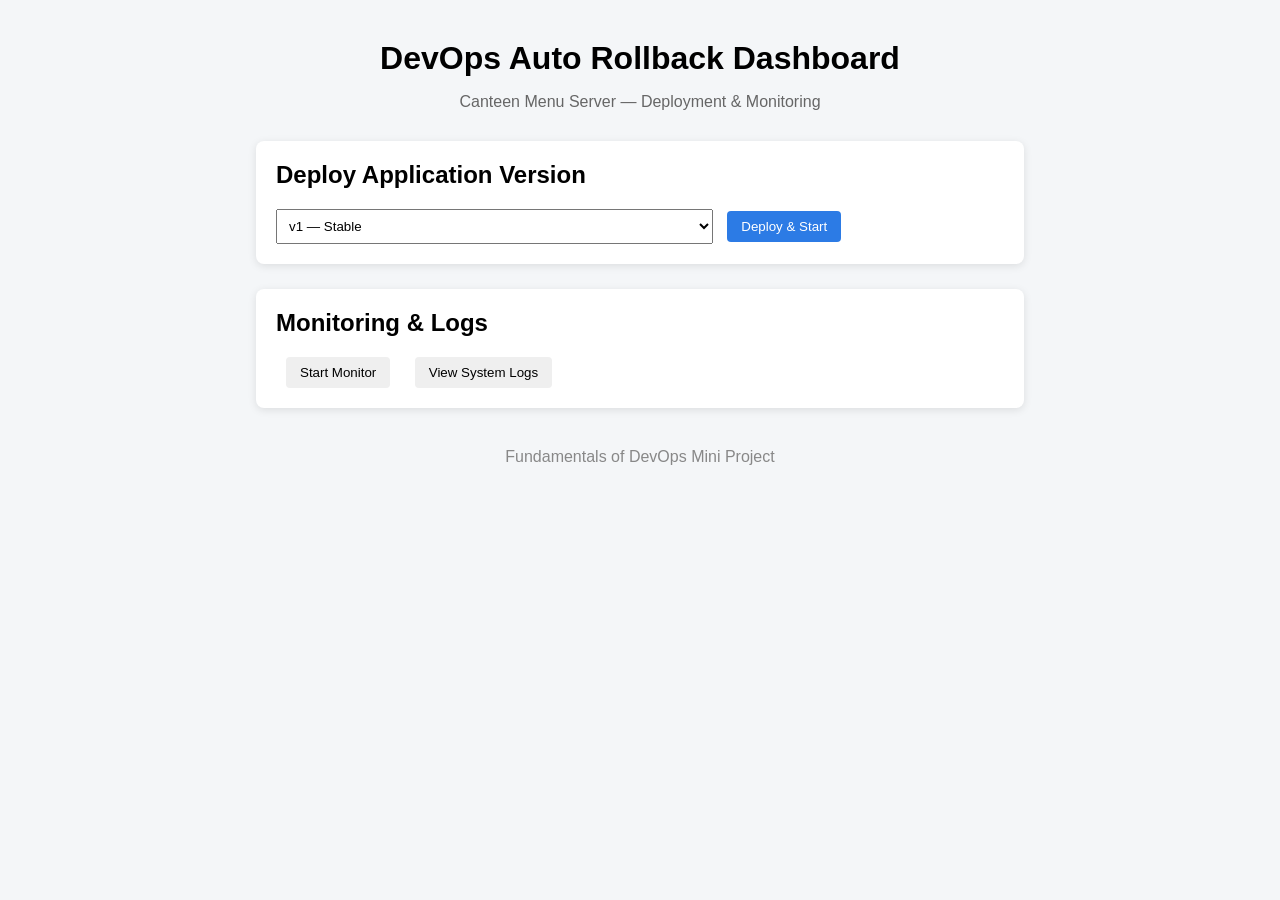
<file: templates/index.html>
<!DOCTYPE html>
<html>
<head>
    <title>DevOps Auto Rollback Dashboard</title>
    <link rel="stylesheet" href="/static/style.css">
</head>
<body>

<div class="container">
    <h1>DevOps Auto Rollback Dashboard</h1>
    <p class="subtitle">Canteen Menu Server — Deployment & Monitoring</p>

    <div class="card">
        <h2>Deploy Application Version</h2>
        <form method="POST" action="/deploy">
            <select name="version">
                <option value="v1">v1 — Stable</option>
                <option value="v2">v2 — Updated Menu</option>
                <option value="v3">v3 — Slow Response</option>
                <option value="v4">v4 — Crash Version</option>
            </select>
            <button class="primary">Deploy & Start</button>
        </form>
    </div>

    <div class="card actions">
        <h2>Monitoring & Logs</h2>
        <a href="/start_monitor"><button>Start Monitor</button></a>
        <a href="/logs"><button>View System Logs</button></a>
    </div>

    <div class="footer">
        <p>Fundamentals of DevOps Mini Project</p>
    </div>
</div>

</body>
</html>
</file>
<file: static/style.css>
body {
    margin: 0;
    font-family: Arial, Helvetica, sans-serif;
    background: #f4f6f8;
}

.container {
    width: 60%;
    margin: 40px auto;
}

h1 {
    text-align: center;
    margin-bottom: 5px;
}

.subtitle {
    text-align: center;
    color: #666;
    margin-bottom: 30px;
}

.card {
    background: white;
    padding: 20px;
    margin-bottom: 25px;
    border-radius: 8px;
    box-shadow: 0 2px 8px rgba(0,0,0,0.1);
}

.card h2 {
    margin-top: 0;
}

select {
    padding: 8px;
    width: 60%;
}

button {
    padding: 8px 14px;
    margin-left: 10px;
    border: none;
    border-radius: 4px;
    cursor: pointer;
}

button:hover {
    opacity: 0.9;
}

.primary {
    background: #2c7be5;
    color: white;
}

.actions button {
    margin-right: 10px;
}

.footer {
    text-align: center;
    color: #888;
    margin-top: 40px;
}
</file>
